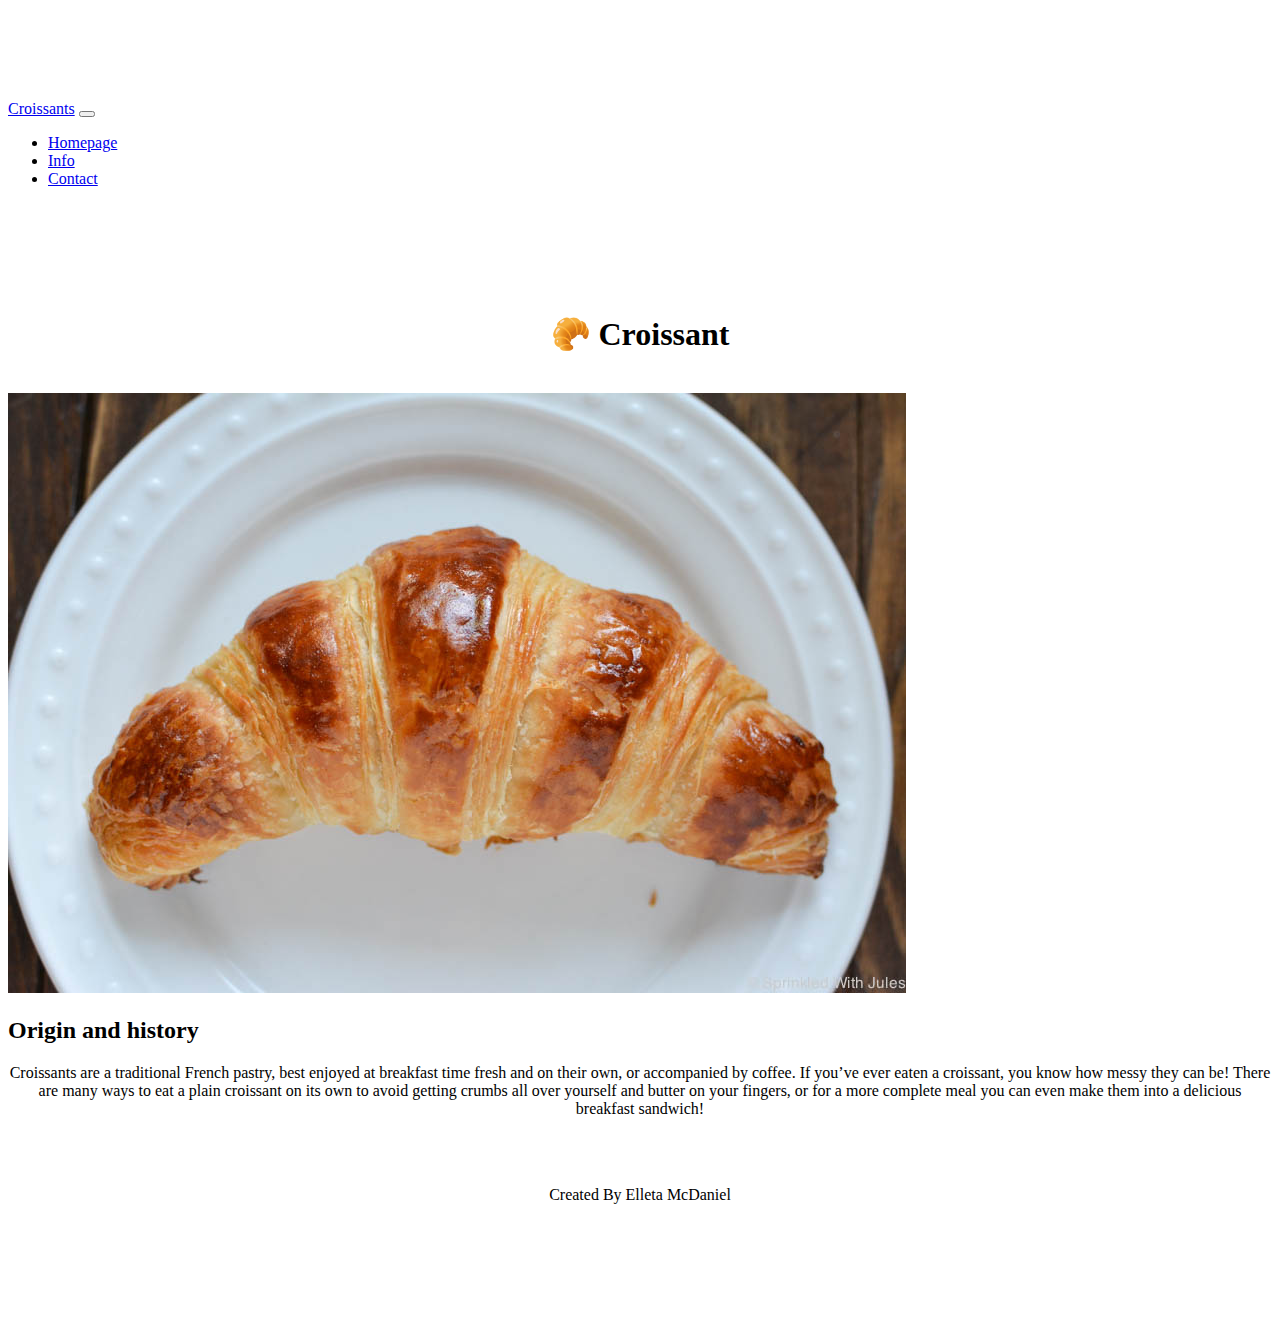
<file: index.html>
<!DOCTYPE html>
<html lang="en">
<head>
    <meta charset="UTF-8">
    <meta http-equiv="X-UA-Compatible" content="IE=edge">
    <meta name="viewport" content="width=device-width, initial-scale=1.0">
    <link rel="stylesheet" href="/css/styles.css">
    <title>The best croissant in New York - Croissant.com</title>
    <meta name="description" content="Taste the best croissant in town">
    <link href="https://cdn.jsdelivr.net/npm/bootstrap@5.0.0-beta2/dist/css/bootstrap.min.css" rel="stylesheet"
        integrity="sha384-BmbxuPwQa2lc/FVzBcNJ7UAyJxM6wuqIj61tLrc4wSX0szH/Ev+nYRRuWlolflfl" crossorigin="anonymous" />

        <script src="https://cdn.jsdelivr.net/npm/bootstrap@5.0.0-beta2/dist/js/bootstrap.bundle.min.js"
            integrity="sha384-b5kHyXgcpbZJO/tY9Ul7kGkf1S0CWuKcCD38l8YkeH8z8QjE0GmW1gYU5S9FOnJ0"
            crossorigin="anonymous"></script>
</head>
<body>
    <nav class="navbar navbar-expand-lg navbar-light bg-light fixed-top">
        <div class="container">
            <a class="navbar-brand" href="index.html">Croissants</a>
            <button class="navbar-toggler" type="button" data-bs-toggle="collapse" data-bs-target="#navbarNav"
                aria-controls="navbarNav" aria-expanded="false" aria-label="Toggle navigation">
                <span class="navbar-toggler-icon"></span>
            </button>
            <div class="collapse navbar-collapse" id="navbarNav">
                <ul class="navbar-nav">
                    <li class="nav-item">
                        <a class="nav-link active" aria-current="page" href="/" title="Home"> Homepage</a>
                    </li>
                    <li class="nav-item">
                        <a class="nav-link" href="/photo.html" title="Croissant photo"> Info</a>
                    </li>
                    <li class="nav-item">
                        <a class="nav-link" href="/contact.html" title="Contact Croissant.com"> Contact</a>
                    </li>
                </ul>
            </div>
        </div>
        </nav>
    </br>
    </br>
    </br>
    </br>
    </br>
    <h1>🥐 Croissant</h1>
    </br>
    
   <div class="container">
    <div class="row">
        <div class="col-6">
            <img src="/images/croissant.jpeg" alt="croissantplain"class="img-fluid rounded" />
        </div>
        <div class="col-6">
            <h2 class="mb-3">Origin and history</h2>
            <p>
            Croissants are a traditional French pastry, best enjoyed at breakfast time fresh and on their own, or accompanied by
            coffee. If you’ve ever eaten a croissant, you know how messy they can be! There are many ways to eat a plain croissant
            on its own to avoid getting crumbs all over yourself and butter on your fingers, or for a more complete meal you can
            even make them into a delicious breakfast sandwich!

            </p>
        </div>
    </div>
    </div>
</br>
</br>
<footer>
    <p>Created By Elleta McDaniel</p>
</footer>
</body>
</html>
</file>
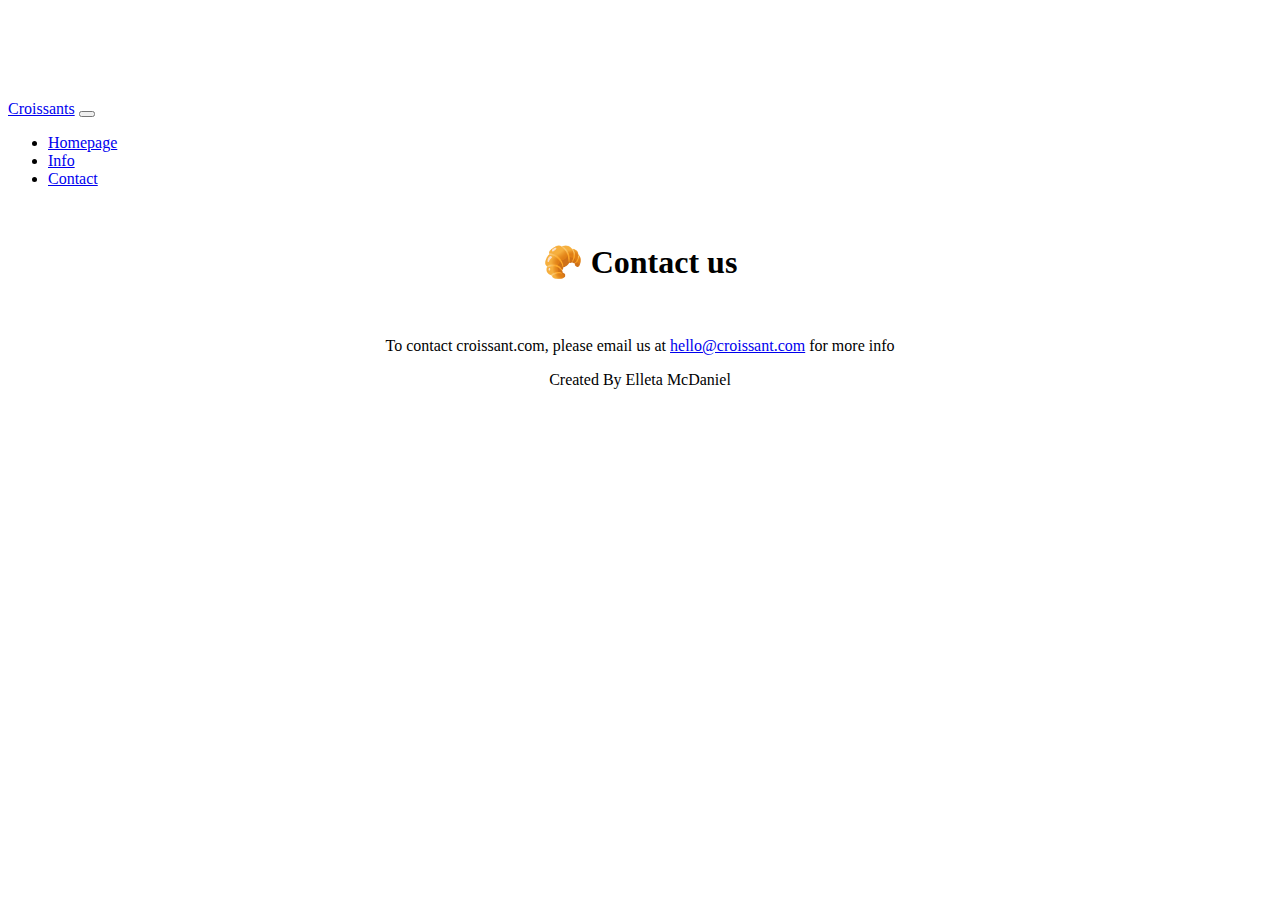
<file: contact.html>
<!DOCTYPE html>
<html lang="en">
<head>
    <meta charset="UTF-8">
    <meta http-equiv="X-UA-Compatible" content="IE=edge">
    <meta name="viewport" content="width=device-width, initial-scale=1.0">
    <link rel="stylesheet" href="/css/styles.css">
    <title>Contact us - Croissant.com</title>
    <meta name="description" content="Contact croissant.com to learn more about our homemade croissants">
    <link href="https://cdn.jsdelivr.net/npm/bootstrap@5.0.0-beta2/dist/css/bootstrap.min.css" rel="stylesheet"
        integrity="sha384-BmbxuPwQa2lc/FVzBcNJ7UAyJxM6wuqIj61tLrc4wSX0szH/Ev+nYRRuWlolflfl" crossorigin="anonymous" />
    
    <script src="https://cdn.jsdelivr.net/npm/bootstrap@5.0.0-beta2/dist/js/bootstrap.bundle.min.js"
        integrity="sha384-b5kHyXgcpbZJO/tY9Ul7kGkf1S0CWuKcCD38l8YkeH8z8QjE0GmW1gYU5S9FOnJ0"
        crossorigin="anonymous"></script>
</head>
<body>
    <body>
        <nav class="navbar navbar-expand-lg navbar-light bg-light fixed-top">
            <div class="container">
                <a class="navbar-brand" href="index.html">Croissants</a>
                <button class="navbar-toggler" type="button" data-bs-toggle="collapse" data-bs-target="#navbarNav"
                    aria-controls="navbarNav" aria-expanded="false" aria-label="Toggle navigation">
                    <span class="navbar-toggler-icon"></span>
                </button>
                <div class="collapse navbar-collapse" id="navbarNav">
                    <ul class="navbar-nav">
                        <li class="nav-item">
                            <a class="nav-link active" aria-current="page" href="/" title="Home"> Homepage</a>
                        </li>
                        <li class="nav-item">
                            <a class="nav-link" href="/photo.html" title="Croissant photo and recipe ideas"> Info</a>
                        </li>
                        <li class="nav-item">
                            <a class="nav-link" href="/contact.html" title="Contact Croissant.com"> Contact</a>
                        </li>
                    </ul>
                </div>
            </div>
        </nav>
        </br>
    
    <h1>🥐 Contact us</h1>
    </br>
    <p>
        To contact croissant.com, please email us at
        <a href="mailto:hello@croissant.com" title="contact us by email">hello@croissant.com</a>
        for more info
    </p>
    <footer>
        <p>Created By Elleta McDaniel</p>
    </footer>
</body>
</html>
</file>
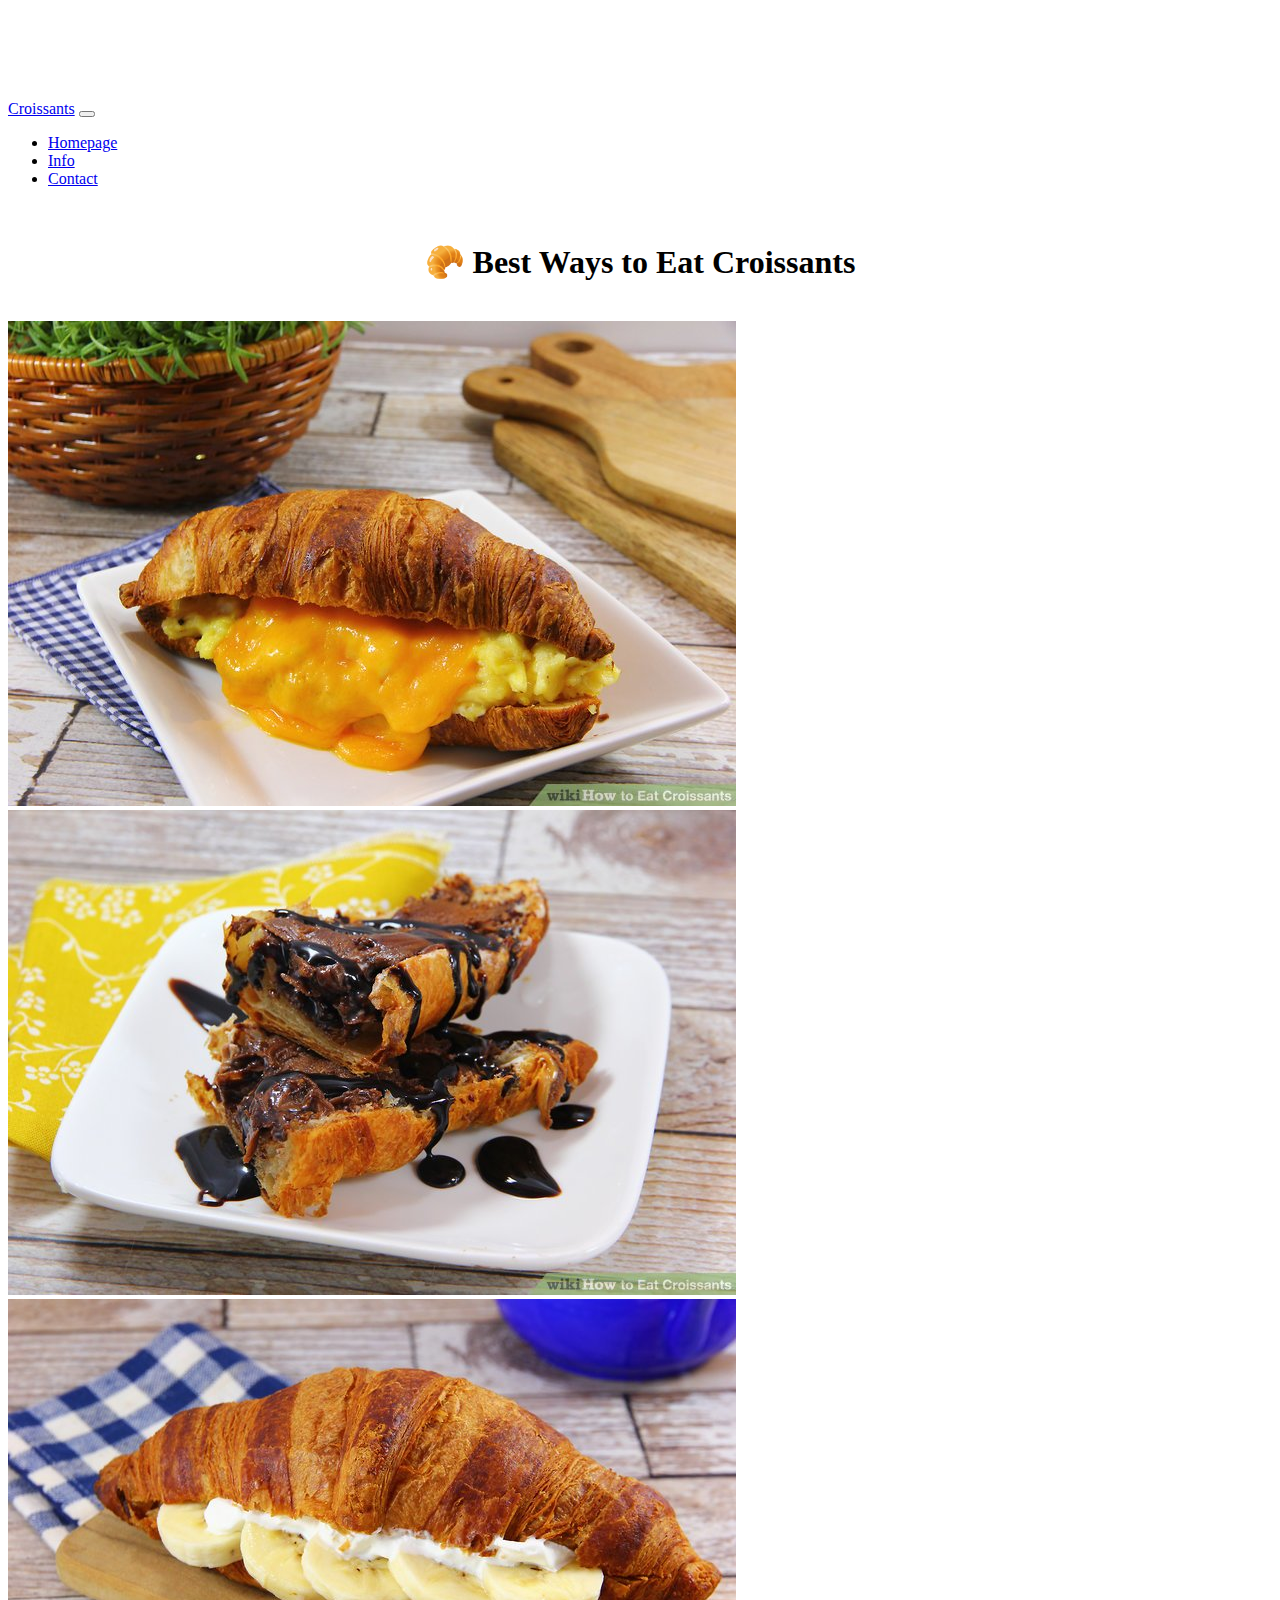
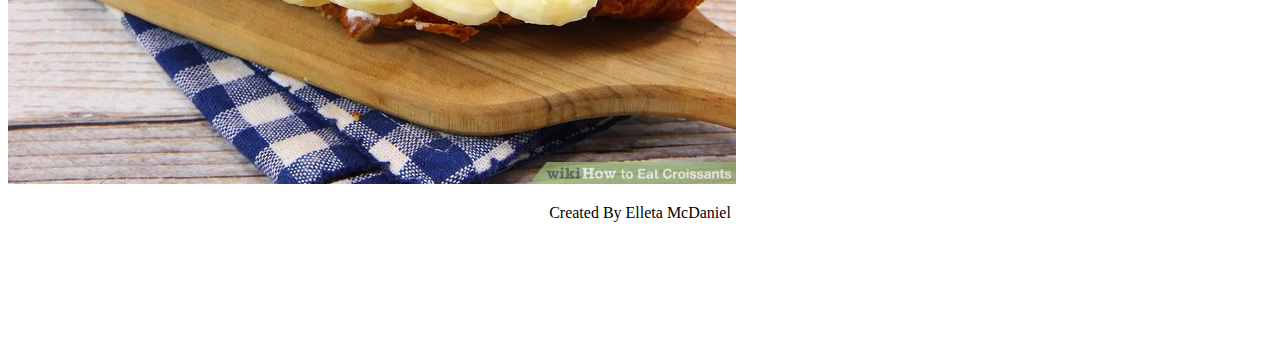
<file: photo.html>
<!DOCTYPE html>
<html lang="en">

<head>
    <meta charset="UTF-8">
    <meta http-equiv="X-UA-Compatible" content="IE=edge">
    <meta name="viewport" content="width=
  , initial-scale=1.0">
<link href="https://cdn.jsdelivr.net/npm/bootstrap@5.0.0-beta2/dist/css/bootstrap.min.css" rel="stylesheet"
    integrity="sha384-BmbxuPwQa2lc/FVzBcNJ7UAyJxM6wuqIj61tLrc4wSX0szH/Ev+nYRRuWlolflfl" crossorigin="anonymous" />

<script src="https://cdn.jsdelivr.net/npm/bootstrap@5.0.0-beta2/dist/js/bootstrap.bundle.min.js"
    integrity="sha384-b5kHyXgcpbZJO/tY9Ul7kGkf1S0CWuKcCD38l8YkeH8z8QjE0GmW1gYU5S9FOnJ0"
    crossorigin="anonymous"></script>
    <link rel="stylesheet" href="/css/styles.css">
    <title>Some examples of the perfect ways to eat Croissants - Croissant.com</title>
    <meta name="description" content="Ideas of different way to eat Croissants">
</head>
<body>
    <nav class="navbar navbar-expand-lg navbar-light bg-light fixed-top">
        <div class="container">
            <a class="navbar-brand" href="index.html">Croissants</a>
            <button class="navbar-toggler" type="button" data-bs-toggle="collapse" data-bs-target="#navbarNav"
                aria-controls="navbarNav" aria-expanded="false" aria-label="Toggle navigation">
                <span class="navbar-toggler-icon"></span>
            </button>
            <div class="collapse navbar-collapse" id="navbarNav">
                <ul class="navbar-nav">
                    <li class="nav-item">
                        <a class="nav-link active" aria-current="page" href="/" title="Home"> Homepage</a>
                    </li>
                    <li class="nav-item">
                        <a class="nav-link" href="/photo.html" title="Croissant photo"> Info</a>
                    </li>
                    <li class="nav-item">
                        <a class="nav-link" href="/contact.html" title="Contact Croissant.com"> Contact</a>
                    </li>
                </ul>
            </div>
        </div>
    </nav>
</br>
    <h1>🥐 Best Ways to Eat Croissants</h1>
</br>
    <div class="container">
        <div class="row">
            <div class="col-sm-4">
                <img src="/images/cheese.jpeg" alt="croissantwithcheese" class="img-fluid p-2 shadow rounded" />
            </div>
            <div class="col-sm-4">
                <img src="/images/chocolate.jpeg" alt="croissantwithchocolate" class="img-fluid p-2 shadow rounded" />
            </div>
            <div class="col-sm-4">
                <img src="/images/banana.jpeg" alt="croissantwithbanana" class="img-fluid p-2 shadow rounded" />
            </div>
        </div>
    </div>
    <div id="contact" class="mt-5">
    <footer>
        <p>Created By Elleta McDaniel</p>
    </footer>
</body>
</html>
</file>
<file: css/styles.css>
body {
  padding-top: 50px;
  margin-top: 50px;
  padding-bottom: 100px;
}

h1,
p {
  text-align: center;
}

.croissant-photo {
  max-width: 100%;
  border-radius: 10px;
  display: block;
  margin: 30px auto;
}

footer {
  text-align: center;
}

footer {
  margin: 0 10px;
  color: black;
}
</file>
